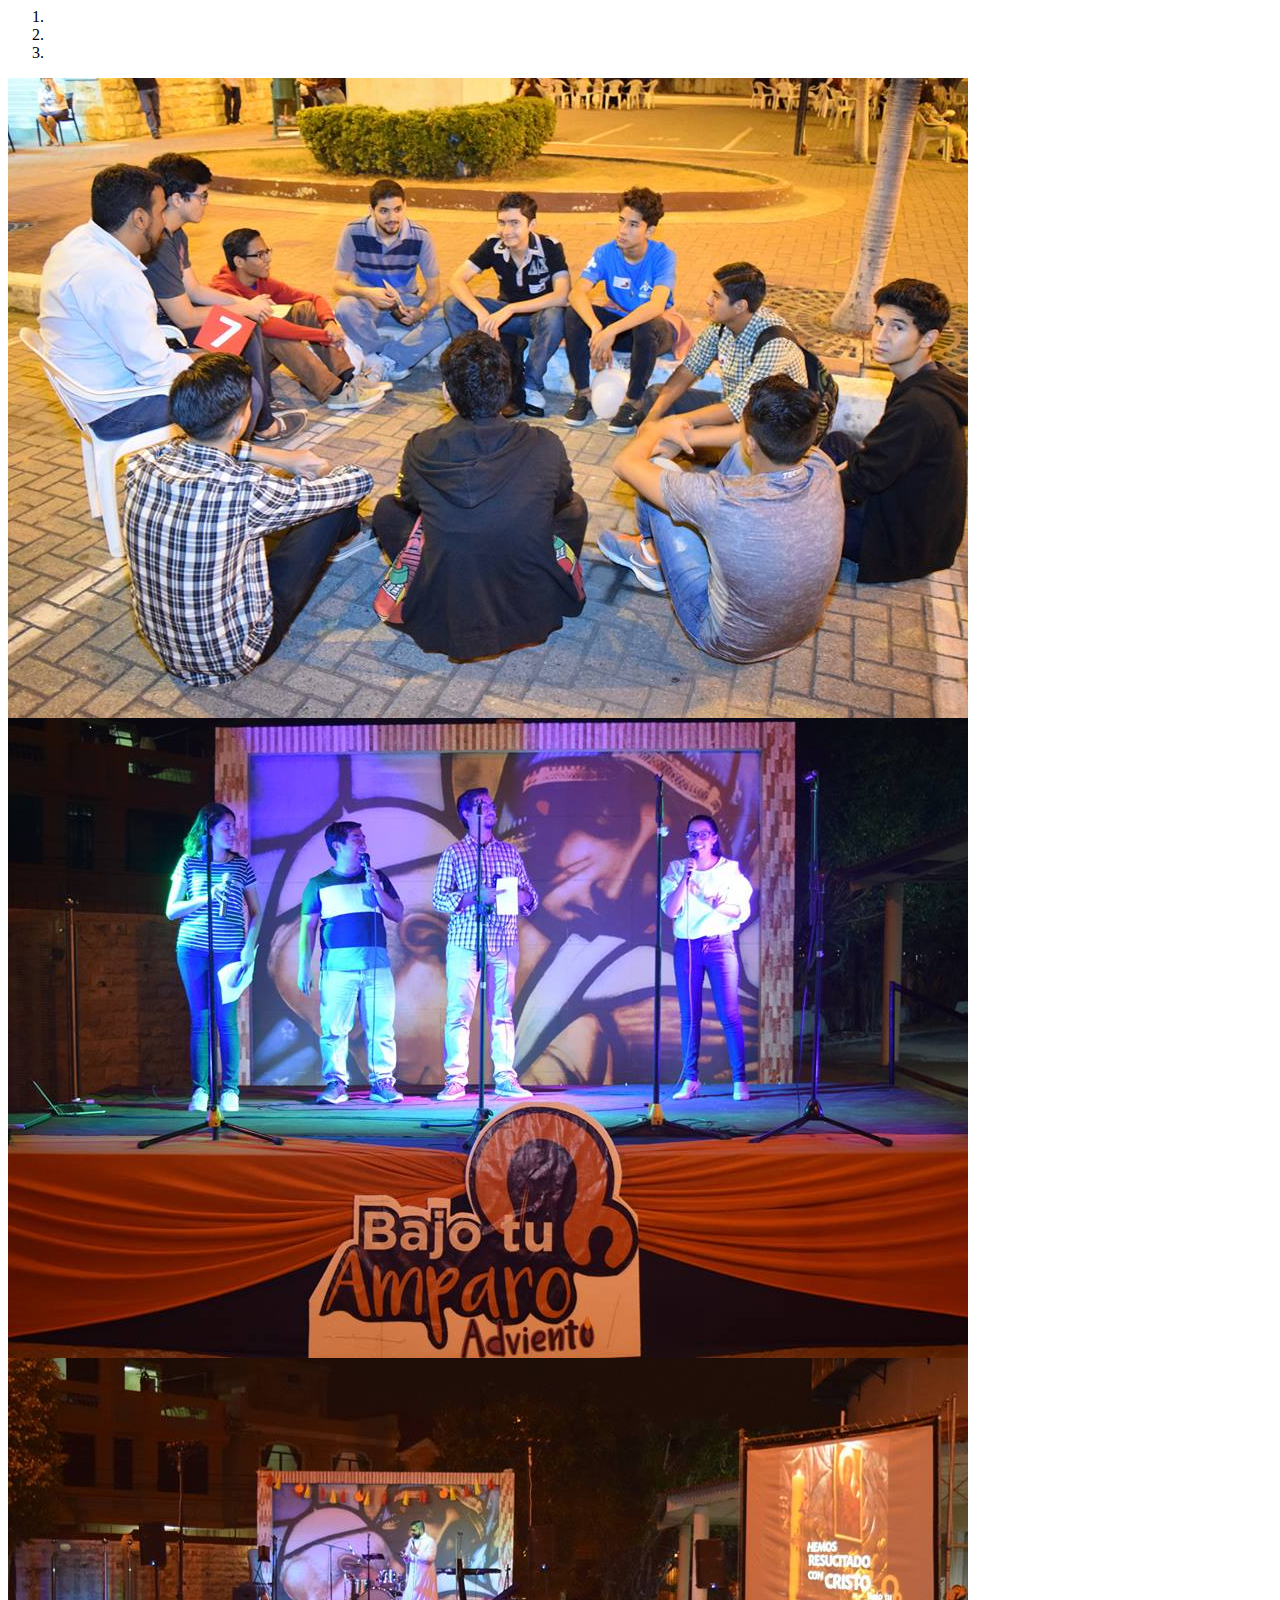
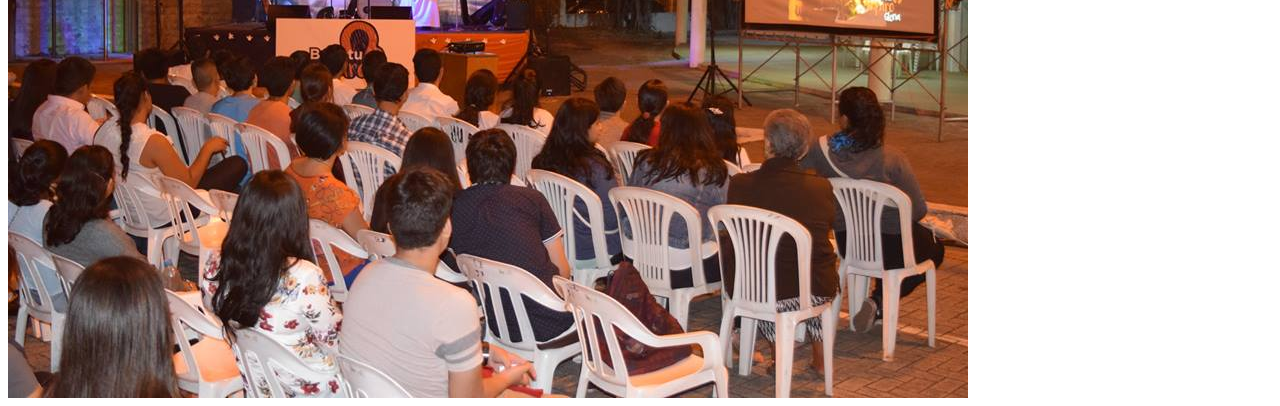
<file: pages/home.html>
<html lang="es">
<head>
    <meta charset="UTF-8">
    <meta name="viewport" content="width=device-width, initial-scale=1.0">
    <meta http-equiv="X-UA-Compatible" content="ie=edge">
    <title>Es cultura</title>
</head>
<body>
    <div id="carouselExampleIndicators" class="carousel slide" data-ride="carousel">
        <ol class="carousel-indicators">
            <li data-target="#carouselExampleIndicators" data-slide-to="0" class="active"></li>
            <li data-target="#carouselExampleIndicators" data-slide-to="1"></li>
            <li data-target="#carouselExampleIndicators" data-slide-to="2"></li>
        </ol>
        <div class="carousel-inner">
            <div class="carousel-item active">
                <img class="d-block w-100" src="../static/img/img1.jpg" alt="First slide">
            </div>
            <div class="carousel-item">
                <img class="d-block w-100" src="../static/img/img2.jpg" alt="Second slide">
            </div>
            <div class="carousel-item">
                <img class="d-block w-100" src="../static/img/img3.jpg" alt="Third slide">
            </div>
        </div>
    </div>

    <script>  
        $('.carousel').carousel({
            interval: 1000 //changes the speed
        });
    </script>
</body>
</html>
</file>
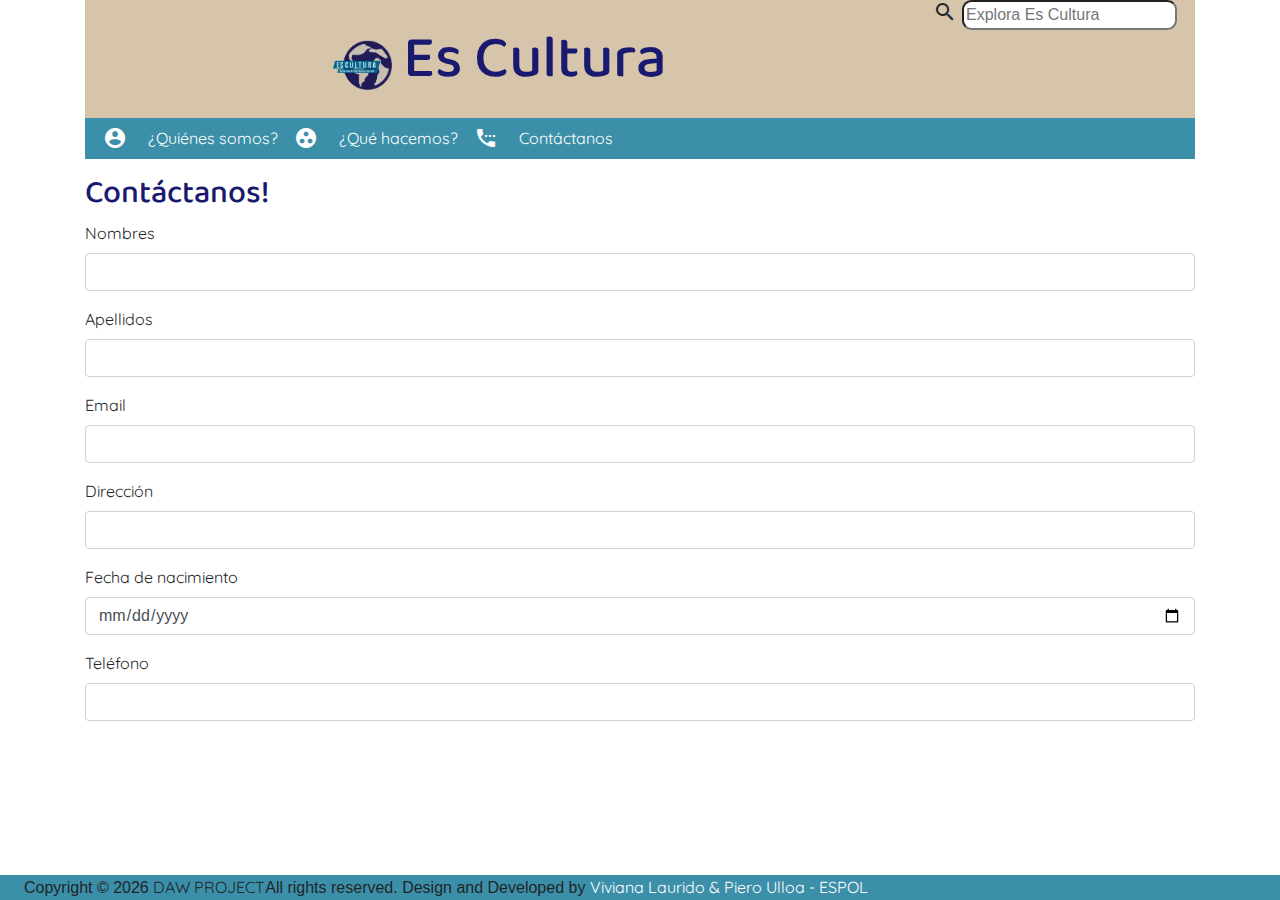
<file: Templates/contact_us.html>
<!DOCTYPE html>
<html lang="es">
<head>
    <!--Etiquetas META-->
    <meta charset="utf-8">
    <meta nombres="author" content="Viviana Laurido A. & Pierro Ulloa">
    <meta nombres="description" content="Este sitio muestra informacion sobre el grupo juvenil ESCultura">
    <meta nombres="keywords" content="evangelizacion, jovenes, actividades, Czestochowa">
    <meta nombres="viewport" content="width=device-width, initial-scale=1">
    <!--Etiquetas LINK-->
    <link href="../static/css/style.css" rel="stylesheet" type="text/css" />
    <link href="../static/css/bootstrap.min.css" rel="stylesheet" type="text/css" />
    <link rel="icon" href="../static/img/favicon.ico" type="image/png">
    <link href="https://fonts.googleapis.com/icon?family=Material+Icons" rel="stylesheet">
    <title>
        Es Cultura
    </title>
</head>
<body>
    <div class="container">
        <!-- Header -->
        <header class="page-header">
            <div class="nav-wrapper">
                <div class="div-logo">
                    <h1 class="logo">
                        <img class="logo-img" src="../static/img/logo.png" alt="Es Cultura logo"/>
                        <a>
                            <span class="span-text">Es Cultura</span>
                        </a>
                    </h1>
                </div>
                <div class="search-wrapper">
                    <i class="material-icons left">search</i>
                    <input type="text" nombres="Search" placeholder="Explora Es Cultura" />
                </div>
            </div>
        </header>
        <!-- END HEADER -->
        
        <nav class="horizontal-nav">
            <div class="nav-wrapper">
                <ul id="ul-horizontal-nav">
                    <li>
                        <a href="#">
                            <i class="material-icons left">account_circle</i>
                            ¿Quiénes somos?
                        </a>
                    </li>
                    <li>
                        <a href="#">
                            <i class="material-icons left">group_work</i>
                            ¿Qué hacemos?
                        </a>
                    </li>
                    <li>
                        <a href="#">
                            <i class="material-icons left">settings_phone</i>
                            Contáctanos
                        </a>
                    </li>
                </ul>
            </div>
        </nav>
        <div>
            <h2>Contáctanos!</h2>
        </div>
        <form>
            <div class="form-group">
                <label for="nombres">Nombres</label>
                <input class="form-control" type="text" id="nombres">
            </div>
            <div class="form-group">
                <label for="apellidos">Apellidos</label>
                <input class="form-control" type="text" id="apellidos">
            </div>
            <div class="form-group">
                <label for="email">Email</label>
                <input class="form-control" type="email" id="email" >
            </div>
            <div class="form-group">
                <label for="direccion">Dirección</label>
                <input class="form-control" type="text" id="direccion" >
            </div>
            <div class="form-group">
                <label for="fecha_nacimiento">Fecha de nacimiento</label>
                <input class="form-control" type="date" id="fecha_nacimiento" > 
            </div>
            <div class="form-group">
                <label for="telefono">Teléfono</label>
                <input class="form-control" type="tel" id="telefono">
            </div>
        </form>
        <!-- Contenido -->
        <div>
            
        </div>
        
        <!-- FOOTER -->
        <footer class="footer fixed-bottom">
            <div>
                <div>
                    <span>Copyright ©
                        <script type="text/javascript">
                            document.write(new Date().getFullYear());
                        </script>
                        <a>DAW PROJECT</a>All rights reserved.
                    </span>
                    <span> Design and Developed by <a href="https://www.espol.edu.ec">Viviana Laurido & Piero Ulloa - ESPOL</a>
                    </span>
                </div>
            </div>
        </footer>
        <!-- END FOOTER -->
    </div>
    
    <script src="../static/js/bootstrap.min.js"></script>
    <script src="../static/js/jquery-3.3.1.min.js"></script>
</body>
</html>
</file>
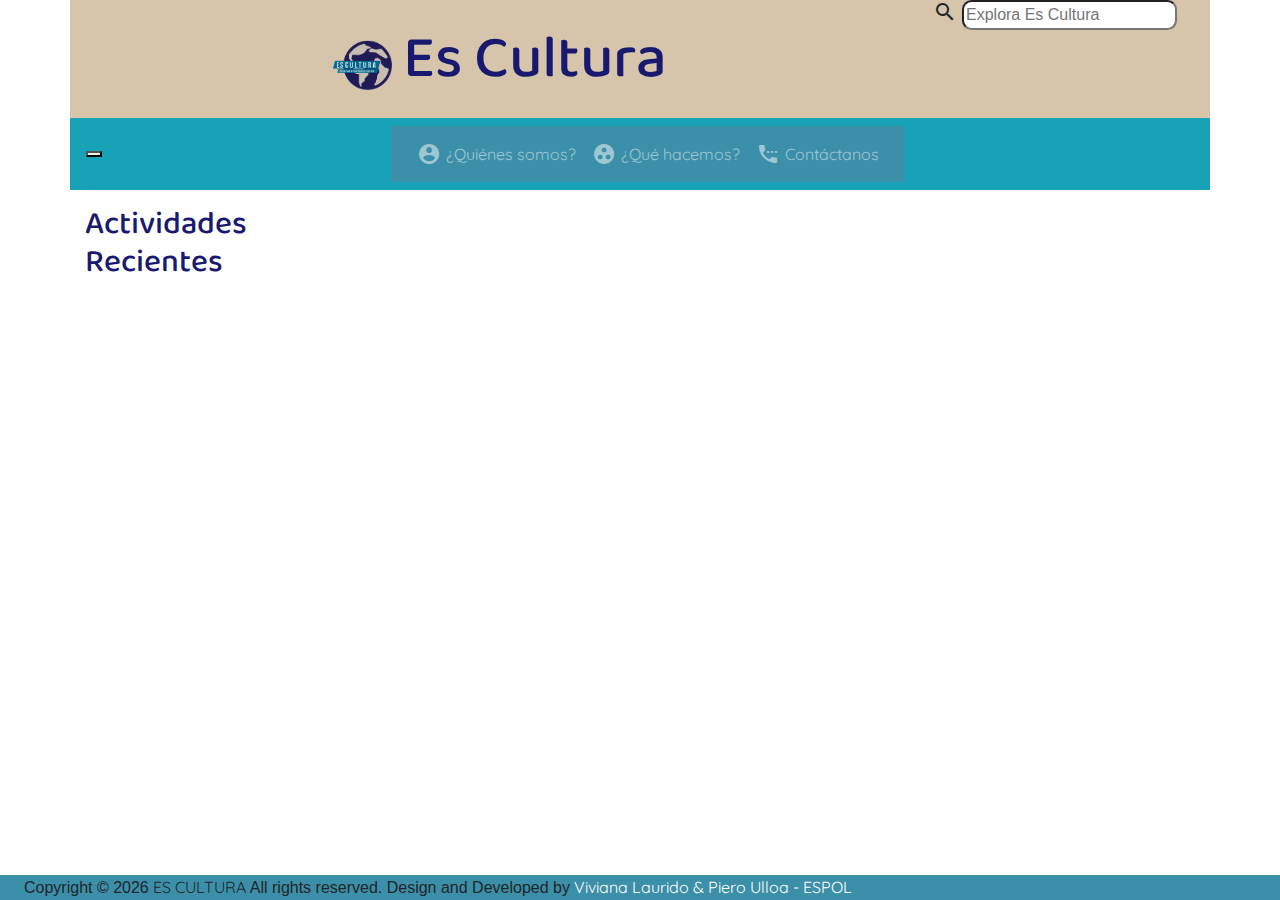
<file: Templates/info.html>
<!DOCTYPE html>
<html lang="es">
    <head>
        <!--Etiquetas META-->
        <meta charset="utf-8">
        <meta name="author" content="Viviana Laurido A. & Pierro Ulloa">
        <meta name="description" content="Este sitio muestra informacion sobre el grupo juvenil ESCultura">
        <meta name="keywords" content="evangelizacion, jovenes, actividades, Czestochowa">
        <meta name="viewport" content="width=device-width, initial-scale=1">
        <!--Etiquetas LINK-->
        <link href="../static/css/style.css" rel="stylesheet" type="text/css" />
        <link href="../static/css/bootstrap.min.css" rel="stylesheet" type="text/css" />
        <link rel="icon" href="../static/img/favicon.ico" type="image/png">
        <link href="https://fonts.googleapis.com/icon?family=Material+Icons" rel="stylesheet">
        <title>
            Es Cultura
        </title>
    </head>
    <body>
        <div class="container">
            <!-- Header -->
            <div class="row">
                <header class="col-xl-12 page-header">
                    <div class="nav-wrapper">
                        <div class="div-logo">
                            <h1 class="logo">
                                <img class="logo-img" src="../static/img/logo.png" alt="Es Cultura logo"/>
                                <a>
                                <span class="span-text">Es Cultura</span>
                                </a>
                            </h1>
                        </div>
                        <div class="search-wrapper">
                            <i class="material-icons left">search</i>
                            <input type="text" name="Search" placeholder="Explora Es Cultura" />
                        </div>
                    </div>
                </header>
            </div>
            <!-- END HEADER -->

            <div class="row">
                <nav class="navbar navbar-expand-sm navbar-dark bg-info col-xl-12">
                    <button class="navbar-toggle" type="button" data-toggle="collapse" data-target="#menuPrincipal">
                            <span class="navbar-toggle-icon"></span>
                    </button>
                    <div id="menuPrincipal" class="collapse navbar-collapse nav-wrapper">
                        <ul id="ul-horizontal-nav" class=" list-inline navbar-nav mx-auto">
                            <li>
                                <a class="nav-link" href="#">
                                    <i class="material-icons left">account_circle</i>
                                    ¿Quiénes somos?
                                </a>
                            </li>
                            <li>
                                <a class="nav-link" href="#">
                                    <i class="material-icons left">group_work</i>
                                    ¿Qué hacemos?
                                </a>
                            </li>
                            <li>
                                <a class="nav-link" href="#">
                                    <i class="material-icons left">settings_phone</i>
                                    Contáctanos
                                </a>
                            </li>
                        </ul>
                    </div>
                </nav>
            </div>

            <!-- Contenido -->
	        <div class="row">
                <aside class="col-xl-3" id="recientes">
                        <header>
                            <h2>Actividades Recientes</h2>
                        </header>
                </aside>
                <section  class="col-xl-9" id="principal">

                </section>
            </div>

            <!-- FOOTER -->
            <footer class="footer fixed-bottom">
                <div>
                    <div>
                        <span>Copyright ©
                            <script type="text/javascript">
                                document.write(new Date().getFullYear());
                            </script>
                            <a>ES CULTURA</a> All rights reserved.
                        </span>
                        <span> Design and Developed by <a href="http://www.espol.edu.ec/">Viviana Laurido & Piero Ulloa - ESPOL</a>
                        </span>
                    </div>
                </div>
            </footer>
            <!-- END FOOTER -->
        </div>

        <script src="../static/js/bootstrap.min.js"></script>
        <script src="../static/js/jquery-3.3.1.min.js"></script>
    </body>
</html>
</file>
<file: static/css/style.css>
@import url('https://fonts.googleapis.com/css?family=Baloo');
@import url('https://fonts.googleapis.com/css?family=Quicksand');

/************SELECTORS*********/

/*ID*/
#horizontal-nav {
    margin-top: 64px;
}

#ul-horizontal-nav{
    list-style-type: none;
    margin: 0;
    padding: 0;
    padding: 0 18px;
    overflow: hidden;
    background-color: #3c8fa8;
} 

#send-btn:hover {
    background-color: midnightblue;
    border-color: midnightblue;
}

/*CLASS*/
.page-header {
    background: #d6c5ab;
    /*background: linear-gradient(45deg, #d6c5ab 0%, white 100%);*/
    margin: auto auto;
    text-align: center;
    /*padding: 10px;*/
}

.button {
    margin-bottom: 1em;
    display: flex;
    justify-content: center;
}

.span-text {
    color: midnightblue;
    font-family: 'Baloo', sans-serif;
    font-size: 1.5em;
    /*font-weight: bold;*/
}

.search-wrapper {
    max-width: fit-content;
    float: right;
    padding: 0 18px;
}

.div-logo {
    display: inline-block;
}

.left {
    float: left;
}

i.left {
    float: left;
    margin-right: 5px;
}

.active {
    background-color: #9baec8;
}

header .logo-img {
    height: 50px;
    vertical-align: middle;
}

nav .nav-wrapper {
    position: relative;
    height: 100%;
}

header .nav-wrapper {
    position: relative;
    height: 100%;
}

nav i.material-icons {
    display: block;
    float: left;
    font-size: 24px;
}

header .logo {
    margin:1px 0px;
    padding:22px 20px;
}

/*TAG NAME*/

li {
    float: left;
    margin-top: 0.5em;
    margin-bottom: 0.5em;
}

footer {
    background-color: #3c8fa8;
}

footer a {
    color: white;
    font-family: 'Quicksand', sans-serif;
}

li a {
    font-family: 'Quicksand', sans-serif;
    text-align: center;
    padding: 14px 16px;
    text-decoration: none;
    color: white;
}

ul {
    list-style-type: none;
}

input {
    border-radius: 0.6em;
}

div h2 {
    margin-top: 0.5em;
}

/*OTHERS*/

li a:hover{
    text-decoration: none;
    color: #d6c5ab;
}

footer a:visited {color: white;}
footer a:hover {
    color:white;
    text-decoration: none;
}

div > label, figcaption, time, header > h3, h5 {
    font-family: 'Quicksand', sans-serif;
}

article > img {
    padding-top: 1em;
}

div > p, article > p {
    text-align: justify;
    font-family: 'Quicksand', sans-serif;
}

header > h2, div > h2 {
font-family: 'Baloo', sans-serif;
color: midnightblue;
}

aside:last-child {
    padding-bottom: 1em;
}

footer > div{
    margin-left:1.5em;
}

img[id^="img"] {
    background-size: cover;
    background-position: center;
    background-repeat: no-repeat;
    width: 160px;
    height: 140px;
    max-width: 160px;
    max-height: 140px;
    border-radius: 0.5em;
}

@media (min-width: 768px){
    #navContainer {
        padding: 0;
        background: #3c8fa8
    }
    #navContent {
        display: block !important;
    }
    #ul-horizontal-nav {
        display: block;
    }
    .navbar-brand {
        display: none !important;
    }
}
</file>
